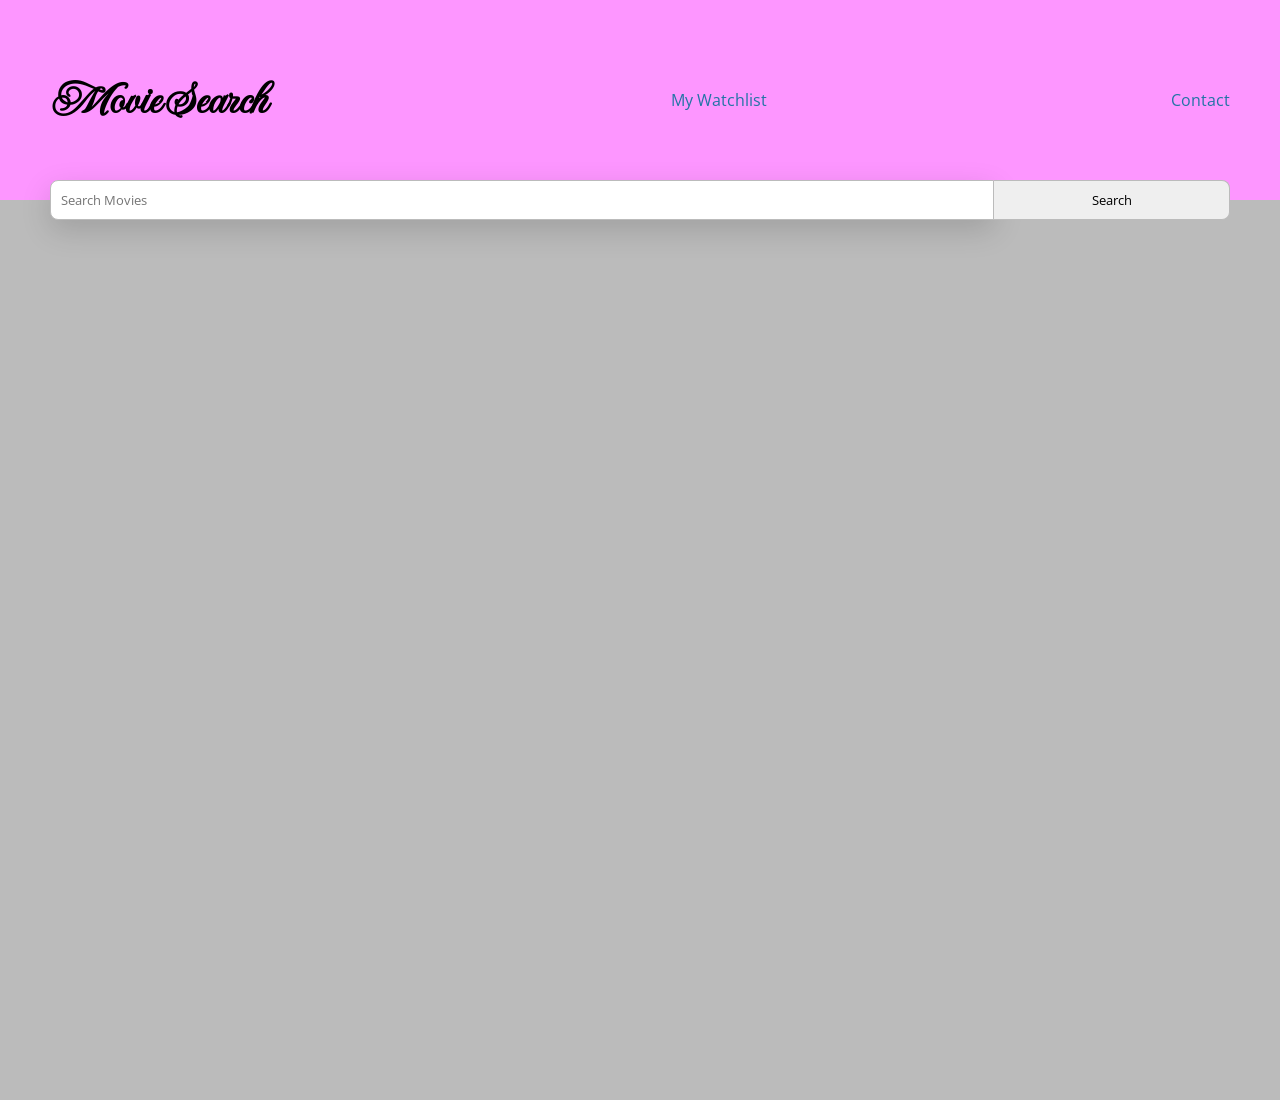
<file: index.html>
<!DOCTYPE html>
<html lang="en">

    <head>
        <meta charset="utf-8">
        <meta name="viewport" content="width=device-width, initial-scale=1.0">
        <link rel="preconnect" href="https://fonts.googleapis.com">
        <link rel="preconnect" href="https://fonts.gstatic.com" crossorigin>
        <link href="https://fonts.googleapis.com/css2?family=Imperial+Script&family=Open+Sans:ital,wght@0,300..800;1,300..800&display=swap" rel="stylesheet">
        <link rel="stylesheet" href="/style.css">
        <script src="/script.js" defer></script>
        <title>Movie Watchlist</title>
    </head>

    <body>

        <header>
            <div id="title-bar">
                <div id="header-wrapper">
                    <h3>Movie Search</h3>
                    <a href="list.html"><p>My Watchlist</p></a>
                    <a href="contact.html"><p>Contact</p></a>
                </div>
            </div>
        </header>

        <form id="search-form">
            <input id="search-bar" type="search" placeholder="Search Movies">
            <button id="search-btn" type="submit">Search</button>
        </form>

        <div id="search-results"></div>

    </body>
</html>
</file>
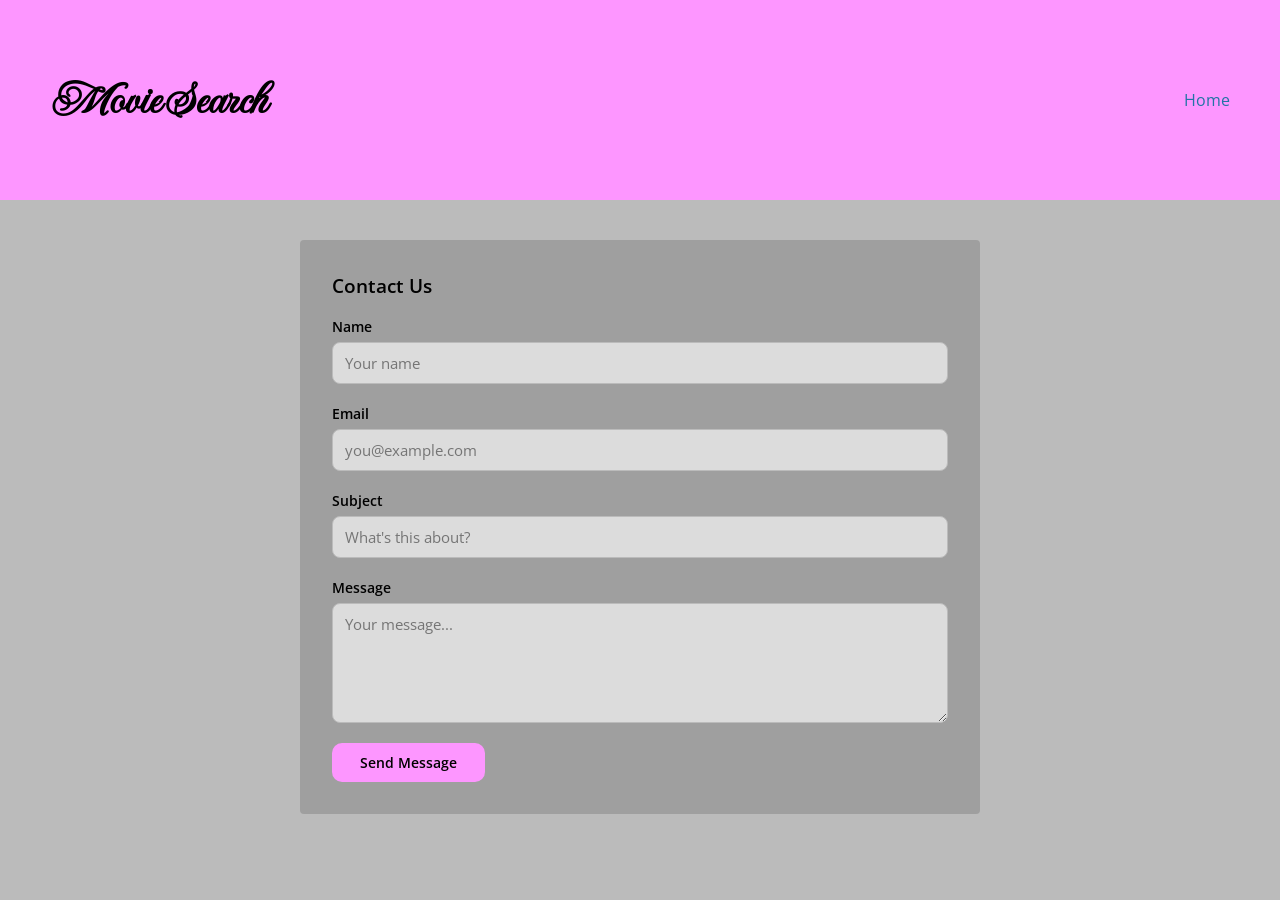
<file: contact.html>
<!DOCTYPE html>
<html lang="en">
    <head>
        <meta charset="utf-8">
        <meta name="viewport" content="width=device-width, initial-scale=1.0">
        <link rel="preconnect" href="https://fonts.googleapis.com">
        <link rel="preconnect" href="https://fonts.gstatic.com" crossorigin>
        <link href="https://fonts.googleapis.com/css2?family=Imperial+Script&family=Open+Sans:ital,wght@0,300..800;1,300..800&display=swap" rel="stylesheet">
        <link rel="stylesheet" href="/style.css">
        <script src="/script.js" defer></script>
        <title>Contact</title>
    </head>
    <body>
        <header>
            <div id="title-bar">
                <div id="header-wrapper">
                    <h3>Movie Search</h3>
                    <a href="/index.html"><p>Home</p></a>
                </div>
            </div>
        </header>

        <div id="contact-wrapper">
            <h2>Contact Us</h2>
            <form id="contact-form" novalidate>
                <div class="form-field">
                    <label for="name">Name</label>
                    <input id="name" type="text" placeholder="Your name" required>
                </div>
                <div class="form-field">
                    <label for="email">Email</label>
                    <input id="email" type="email" placeholder="you@example.com" required>
                </div>
                <div class="form-field">
                    <label for="subject">Subject</label>
                    <input id="subject" type="text" placeholder="What's this about?">
                </div>
                <div class="form-field">
                    <label for="message">Message</label>
                    <textarea id="message" placeholder="Your message..." required></textarea>
                </div>
                <p id="contact-success" class="contact-success">Message sent! We'll get back to you soon.</p>
                <button type="submit">Send Message</button>
            </form>
        </div>
    </body>
</html>
</file>
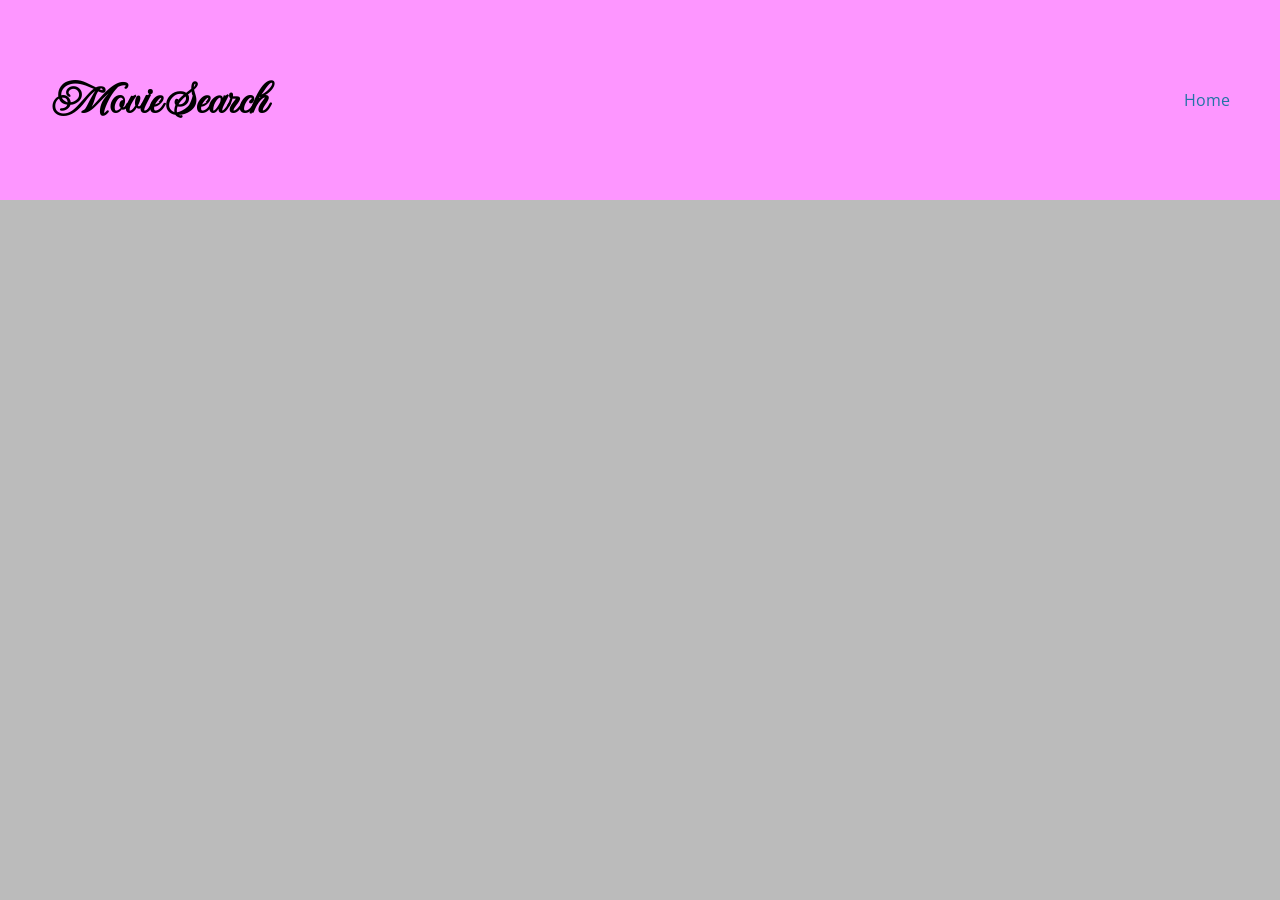
<file: list.html>
<!DOCTYPE html>
<html lang="en">

    <head>
        <meta charset="utf-8">
        <meta name="viewport" content="width=device-width, initial-scale=1.0">
        <link rel="preconnect" href="https://fonts.googleapis.com">
        <link rel="preconnect" href="https://fonts.gstatic.com" crossorigin>
        <link href="https://fonts.googleapis.com/css2?family=Imperial+Script&family=Open+Sans:ital,wght@0,300..800;1,300..800&display=swap" rel="stylesheet">
        <link rel="stylesheet" href="/style.css">
        <script src="/script.js" defer></script>
        <title>Movie Watchlist</title>
    </head>

    <body>

        <header>
            <div id="title-bar">
                <div id="header-wrapper">
                    <h3>Movie Search</h3>
                    <a href="/index.html"><p>Home</p></a>
                </div>
            </div>
        </header>

        <div id="added-movies"></div>

    </body>
</html>
</file>
<file: style.css>
/* ========================================
    Global
======================================== */

*{
    margin:0;
    padding:0;
    box-sizing: border-box;
    font-family: "Open Sans", sans-serif;
}

body{
    background-color: rgb(187, 187, 187);
}

/* ========================================
    Shared Components
======================================== */

#title-bar{
    position: relative;
    width:100%;
    height: 200px;
    background-color:rgb(253, 150, 255);
    display: flex;
    align-items: center;
}

#header-wrapper{
    display: flex;
    justify-content: space-between;
    align-items: center;
    padding: 50px;
    width: 100%;
}

h3{
    font-size: 3rem;
    font-family: "Imperial Script", serif;
}

a{
    text-decoration: none;
    color: #2274A5;
}


/* ========================================
    Page: index.html
======================================== */

#search-form{
    position: absolute; /* float it above the dividing line */
    left: 50%;           /* center horizontally */
    top: 200px;          /* exactly at bottom of title bar */
    width:100%;
    transform: translateX(-50%) translateY(-50%);
    display: flex;
    padding: 0 50px;
}

#search-bar{
    width: 80%;
    height: 40px;
    border-radius: 8px 0 0 8px;
    border: rgb(187, 187, 187) solid 1px;
    padding: 10px;
    box-shadow: 0 10px 30px rgba(0,0,0,0.15);
}

#search-btn{
    border: none;
    border-radius: 0 8px 8px 0;
    width: 20%;
    border: rgb(187, 187, 187) solid 1px;
    border-left: none;
}

#search-results{
    display: grid;
    gap: 40px;
    padding-top: 40px;
    background-color: rgb(187, 187, 187);
    min-height: 100vh;
}

.movie-wrapper{
    background-color: rgb(159, 159, 159);
    display: flex;
    gap: 20px;
    padding: 20px;
    width: 100%;
}

.des-wrapper{
    display: flex;
    flex-direction: column;
    gap: 10px;
    width: 100%;
}

.title-rating{
    display: flex;
    justify-content: space-between;
}

.time-genre-add{
    padding-top: 20px;
    width: 400px;
    display: flex;
    justify-content: space-between;
    font-size: .8rem;
}

.add-movie,
.remove-movie{
    background-color: rgb(253, 150, 255);
    color: black;
    border-radius: 10px;
    padding: 0 10px;
    font-size: .8rem;
    font-weight: 600;
    display: flex;
    align-items: center;
}

.add-movie span,
.remove-movie span{
    pointer-events: none;
    user-select: none;
}

.poster{
    width: 200px;
    height: 300px;
    object-fit: cover;
    border-radius: 20px;
}


/* ========================================
    Page: list.html
======================================== */

#added-movies{

}

/* ========================================
    Page: contact.html
======================================== */

#contact-wrapper {
    max-width: 680px;
    margin: 40px auto;
    background-color: rgb(159, 159, 159);
    border-radius: 4px;
    padding: 32px;
    display: flex;
    flex-direction: column;
    gap: 18px;
}

#contact-wrapper h2 {
    font-size: 1.2rem;
    font-weight: 600;
}

#contact-form{
    display: flex;
    flex-direction: column;
    gap: 20px;
}

.form-field {
    display: flex;
    flex-direction: column;
    gap: 6px;
    
}

.form-field label {
    font-size: .85rem;
    font-weight: 600;
}

.form-field input,
.form-field textarea {
    width: 100%;
    padding: 10px 12px;
    border-radius: 8px;
    border: rgb(187, 187, 187) solid 1px;
    font-family: "Open Sans", sans-serif;
    font-size: .95rem;
    background-color: rgb(220, 220, 220);
    box-sizing: border-box;
}

.form-field textarea {
    height: 120px;
    resize: vertical;
}

#contact-form button{
    background-color: rgb(253, 150, 255);
    border: none;
    border-radius: 10px;
    padding: 10px 28px;
    font-family: "Open Sans", sans-serif;
    font-size: .9rem;
    font-weight: 600;
    cursor: pointer;
    align-self: flex-start;
}

#contact-form button:hover {
    background-color: rgb(240, 120, 245);
}

.contact-success {
    display: none;
    background-color: rgb(200, 245, 210);
    border-radius: 8px;
    padding: 12px 16px;
    color: #1a5e2a;
    font-size: .9rem;
    font-weight: 600;
}
</file>
